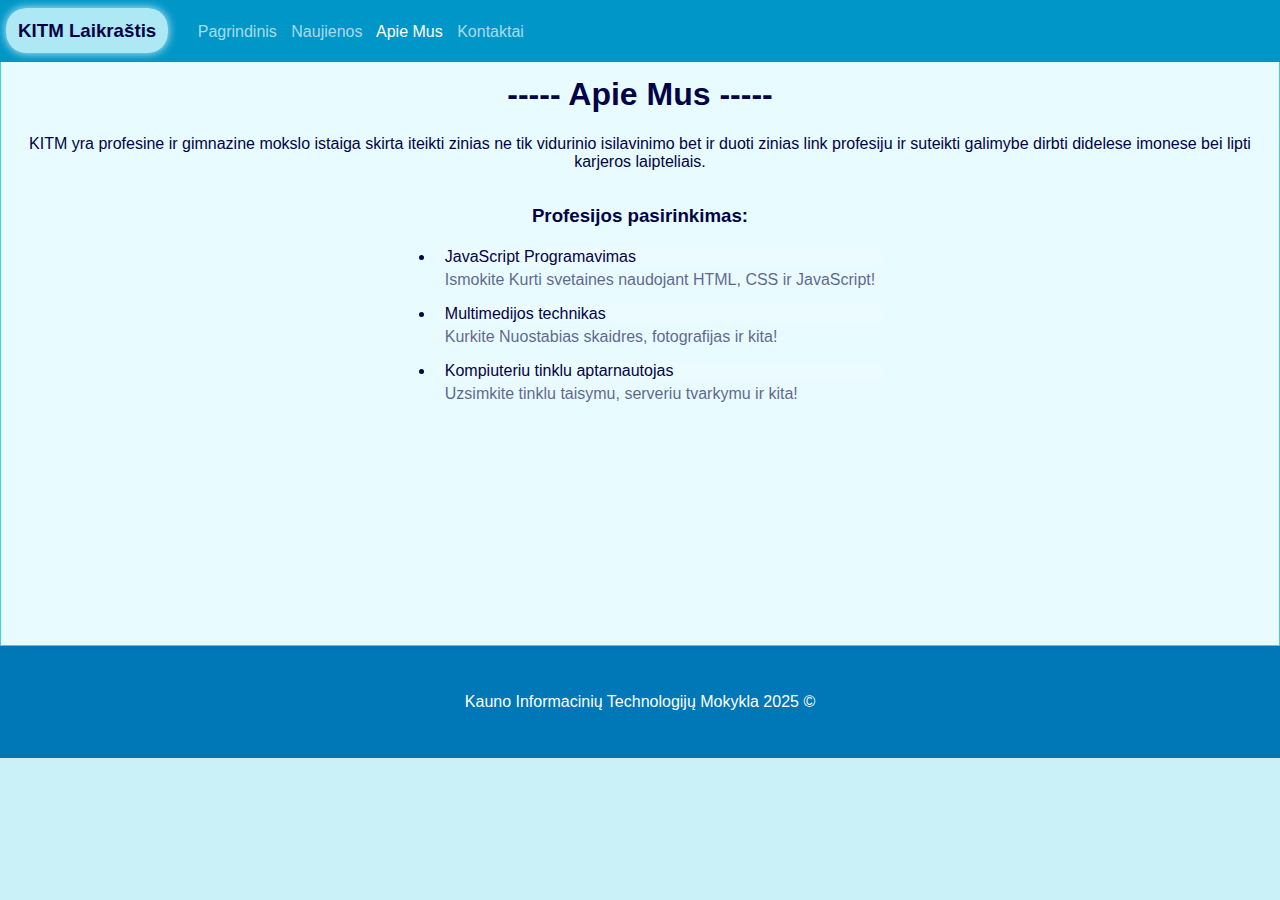
<file: ApieMus.html>
<!DOCTYPE html>
<html lang="en">
<head>
    <meta charset="UTF-8">
    <meta name="viewport" content="width=device-width, initial-scale=1.0">
    <title>Document</title>
    <link rel="stylesheet" href="style.css">
</head>
<body>
    <nav>
        <div class="nav">
        <h3 class="KITM">KITM Laikraštis</h3>
        <a class="navText" href="index.html">Pagrindinis</a>
        <a class="navText" href="Naujienos.html">Naujienos</a>
        <a class="navText" id="Current" href="ApieMus.html">Apie Mus</a>
        <a class="navText" href="Kontaktai.html">Kontaktai</a>
        </div>
    </nav>
    <div class="MainContainer">
        <br>
        <br>
        <br>
        <h1>----- Apie Mus -----</h1>
        <div class="info">
            <p>KITM yra profesine ir gimnazine mokslo istaiga skirta iteikti zinias ne tik vidurinio isilavinimo bet ir duoti zinias link profesiju ir suteikti galimybe dirbti didelese imonese bei lipti karjeros laipteliais.</p>
            <br>
            <h3>Profesijos pasirinkimas:</h3>
            <br>
            <ul>
                <li>JavaScript Programavimas</li>
                <p class="ulText">Ismokite Kurti svetaines naudojant HTML, CSS ir JavaScript!</p>
                <li>Multimedijos technikas</li>
                <p class="ulText">Kurkite Nuostabias skaidres, fotografijas ir kita!</p>
                <li>Kompiuteriu tinklu aptarnautojas</li>
                <p class="ulText">Uzsimkite tinklu taisymu, serveriu tvarkymu ir kita!</p>
            </ul>
        </div>
        <br>
    </div>
    <footer>
        <p>Kauno Informacinių Technologijų Mokykla 2025 ©</p>
    </footer>
</body>
</html>
</file>
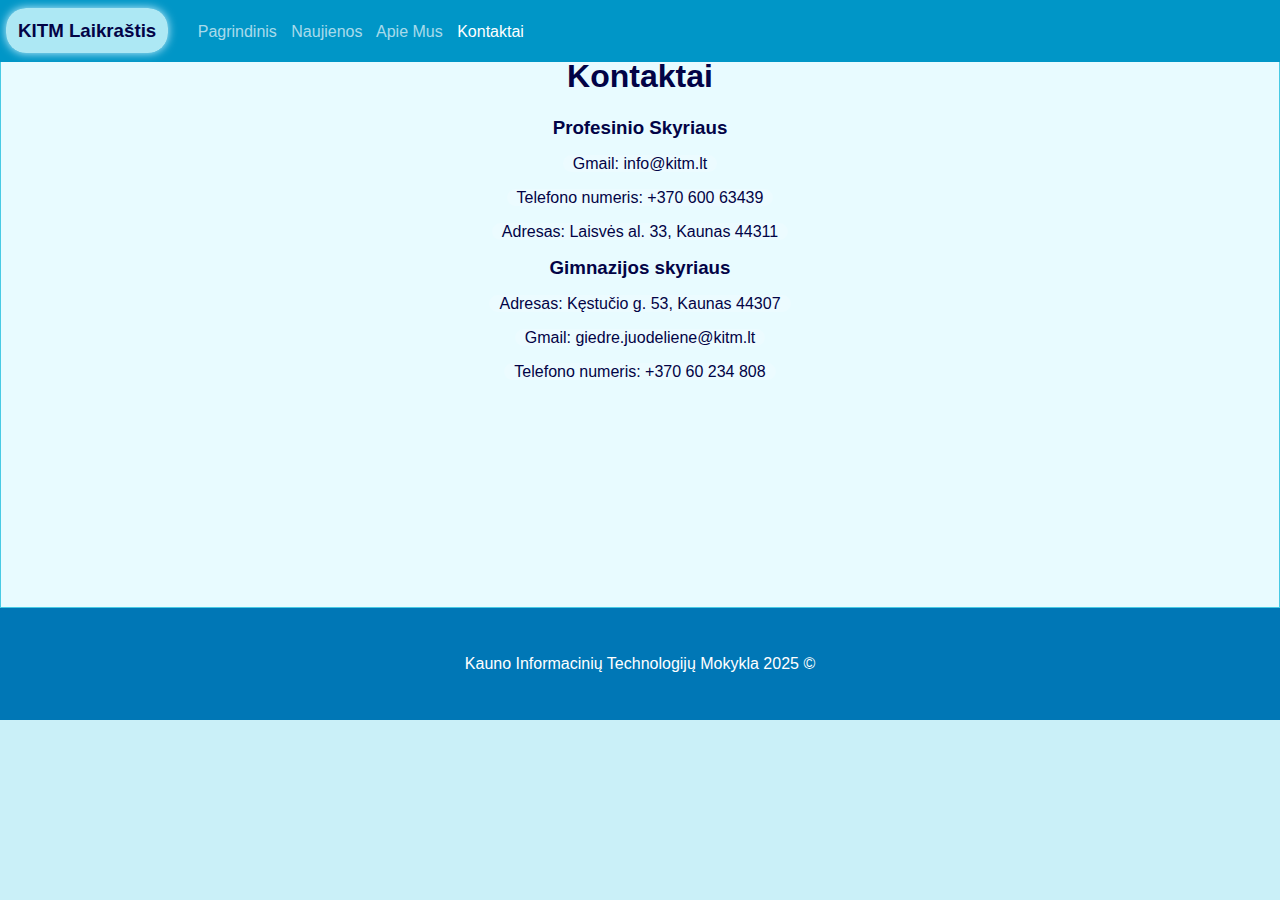
<file: Kontaktai.html>
<!DOCTYPE html>
<html lang="en">
<head>
    <meta charset="UTF-8">
    <meta name="viewport" content="width=device-width, initial-scale=1.0">
    <title>Document</title>
    <link rel="stylesheet" href="style.css">
</head>
<body>
    <nav>
        <div class="nav">
        <h3 class="KITM">KITM Laikraštis</h3>
        <a class="navText" href="index.html">Pagrindinis</a>
        <a class="navText" href="Naujienos.html">Naujienos</a>
        <a class="navText" href="ApieMus.html">Apie Mus</a>
        <a class="navText" id="Current" href="Kontaktai.html">Kontaktai</a>
        </div>
    </nav>
    <div class="MainContainer">
        <br>
        <br>
        <h1>Kontaktai</h1>
        <h3>Profesinio Skyriaus</h3>
        <P><span>Gmail: info@kitm.lt</span></P>
        <p><span>Telefono numeris: +370 600 63439</span></p>
        <p><span>Adresas: Laisvės al. 33, Kaunas 44311</span></p>
        <h3>Gimnazijos skyriaus</h3>
        <p><span>Adresas: Kęstučio g. 53, Kaunas 44307</span></p>
        <P><span>Gmail: giedre.juodeliene@kitm.lt</span></P>
        <p><span>Telefono numeris: +370 60 234 808</span></p>
        <br>
    </div>
    <footer>
        <p>Kauno Informacinių Technologijų Mokykla 2025 ©</p>
    </footer>
</body>
</html>
</file>
<file: style.css>
body{
    margin: 0;
    background-color: #CAF0F8;
}
*{
    font-family: 'Gill Sans', 'Gill Sans MT', Calibri, 'Trebuchet MS', sans-serif;
    color: #020346;
}
/*transition*/
body{
    animation: intro 0.5s normal;
}
@keyframes intro{
    0% {filter: opacity(0);}
    100% {filter: opacity(1);}
}
/*Containers*/
.MainContainer{
    border: 1px solid #48CAE4;
    background-color: #e8fbff;
    text-align: center;
    padding-bottom: 15%;
}
.nav{
    position: fixed;
    top: 0;
    overflow: hidden;
    border: none;
    background-color: #0096C7;
    padding: 20px 0px 20px 6px;
    width: 100%;
}
.Card > p{
    text-align: left;
}
.CardContainer{
    display: grid;
    grid-template-columns: 0.5fr 0.3fr;
    row-gap: 100px;
    margin-bottom: 25px;
    place-content: center;
}
footer{
    padding: 30px 0px 30px 0px;
    border: 1px solid #0077B6;
    background-color:#0077B6 ;
    text-align: center;
}
.CardFull{
    background-color: #00B4D8;
}
.CardContainerFull{
    display: grid;
    grid-template-rows: repeat(9, 1fr);
    margin-bottom: 25px;
    text-align: left;
}
.linkHid:link{
    color: #020346;
    text-decoration: none;
}
/*Text*/
.KITM{
    background-color: #ADE8F4;
    border-radius: 20px;
    box-shadow: 0px 0px 10px #ccf2ff;
    max-width: fit-content;
    padding: 12px 12px;
    margin-right: 25px;
}
nav > p, h3{
    display: inline;
}
.navText:link{
    text-decoration: none;
    color: rgba(255, 255, 255, 0.674);
    margin-right: 10px;
}
.navText:visited{
    color: white;
}
.navText:hover{
    transition: 0.35s;
    color: white;
}
.navText:active{
    transition: 0s;
    text-shadow: 0px 0px 5px white;
}
.Title{
    padding: 8% 0px 0px 0px;
}
#Current{
    color: white;
}
.Card > h3{
    margin: 0px 8px 0px 8px;
    max-width: 10px;
}
footer > p{
    color: white;
}
.navText2:link{
    text-decoration: none;
    color: rgba(255, 255, 255, 0.674);
    margin-right: 10px;
}
.navText2:visited{
    color: rgb(255, 255, 255);
}
.navText2:hover{
    transition: 0.35s;
    color: white;
}
.navText2:active{
    transition: 0s;
    text-shadow: 0px 0px 5px white;
}
.navText2alt:link{
    text-decoration: none;
    color: rgba(255, 255, 255, 0.674);
    margin-left: 45%;
    font-size: 25px;
}
.navText2alt:visited{
    color: white;
}
.navText2alt:hover{
    transition: 0.35s;
    color: white;
}
.navText2alt:active{
    transition: 0s;
    text-shadow: 0px 0px 5px white;
}
ul{
    display: inline-block;
    text-align: left;
}
ul > li{
    background-color: rgba(255, 255, 255, 0.167);
    margin-top: 5px;
    padding: 0px 10px 0px 10px;
    border-radius: 20px;
}
p > span{
    background-color: rgba(255, 255, 255, 0.167);
    padding: 0px 10px 0px 10px;
    border-radius: 20px;
}
.ulText{
    background-color: rgba(255, 255, 255, 0.122);
    opacity: 0.6;
    margin-top: 5px;
    padding: 0px 10px 0px 10px;
    border-radius: 20px;
}
.ulText:hover{
    transition: 0.5s;
    opacity: 1;
}
/*Images*/
.img{
    width: 55%;
}
.imgSquare{
    width: 50%;
}
.imgalt{
    width: 30%;
}
.imgSquarealt{
    width: 20%;
}
.imgtop{
    width: 30%;
}
.Card > img{
    align-items: end;
}
</file>
